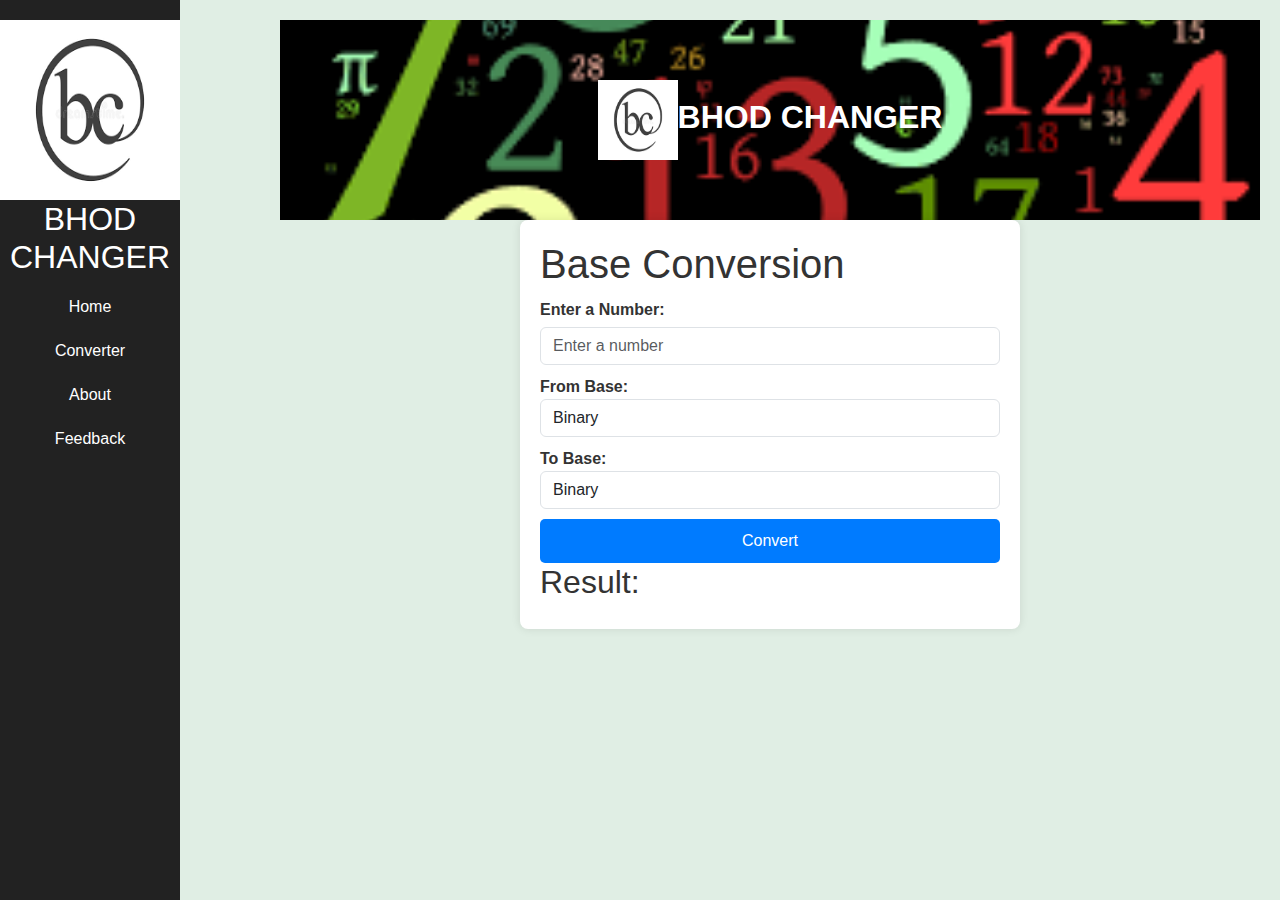
<file: index.html>
<!DOCTYPE html>
<html lang="en">
<head>
    <meta charset="UTF-8">
    <meta name="viewport" content="width=device-width, initial-scale=1.0">
    <title>BHOD CHANGER</title>
    
    <!-- Bootstrap CSS -->
    <link rel="stylesheet" href="https://cdn.jsdelivr.net/npm/bootstrap@5.3.0-alpha1/dist/css/bootstrap.min.css">
    <link rel="stylesheet" href="style.css">

</head>
<body>
    <button class="menu-toggle" onclick="toggleSidebar()">☰ Menu</button>
    <div class="sidebar" id="sidebar">
        <img src="logo.jpg" alt="No Image"   width="180" height="180">
        <h2 class="text-center text-white">BHOD CHANGER</h2>
        <a href="index.html">Home</a>
        <a href="converter.html">Converter</a>
        <a href="about.html">About</a>
        <a href="feedback.html">Feedback</a>
    </div>
    <div class="content">
        <div class="title-section"><img src="logo.jpg" alt="No Image"   width="80" height="80">BHOD CHANGER</div>
        <div class="container" id="converter">
            <h1>Base Conversion</h1>
            <label for="numberInput">Enter a Number:</label>
            <input type="text" id="numberInput" class="form-control" placeholder="Enter a number">
            
            <label for="fromBase">From Base:</label>
            <select id="fromBase" class="form-control">
                <option value="2">Binary</option>
                <option value="8">Octal</option>
                <option value="10">Decimal</option>
                <option value="16">Hexadecimal</option>
            </select>
            
            <label for="toBase">To Base:</label>
            <select id="toBase" class="form-control">
                <option value="2">Binary</option>
                <option value="8">Octal</option>
                <option value="10">Decimal</option>
                <option value="16">Hexadecimal</option>
            </select>
            
            <button class="button" onclick="convertNumber()">Convert</button>
            
            <h2>Result: <span id="result"></span></h2>
        </div>
    </div>

    <script>
        function toggleSidebar() {
            let sidebar = document.getElementById("sidebar");
            if (sidebar.style.display === "block") {
                sidebar.style.display = "none";
            } else {
                sidebar.style.display = "block";
            }
        }

        function convertNumber() {
            let number = document.getElementById("numberInput").value.trim();
            let fromBase = parseInt(document.getElementById("fromBase").value);
            let toBase = parseInt(document.getElementById("toBase").value);
            let result = "";
            
            if (number === "" || isNaN(parseInt(number, fromBase))) {
                result = "Please enter a valid number in the selected base";
            } else {
                result = parseInt(number, fromBase).toString(toBase).toUpperCase();
            }
            
            document.getElementById("result").innerText = result;
        }
    </script>

    <!-- Bootstrap JS -->
    <script src="https://cdn.jsdelivr.net/npm/bootstrap@5.3.0-alpha1/dist/js/bootstrap.bundle.min.js"></script>
</body>
</html>
</file>
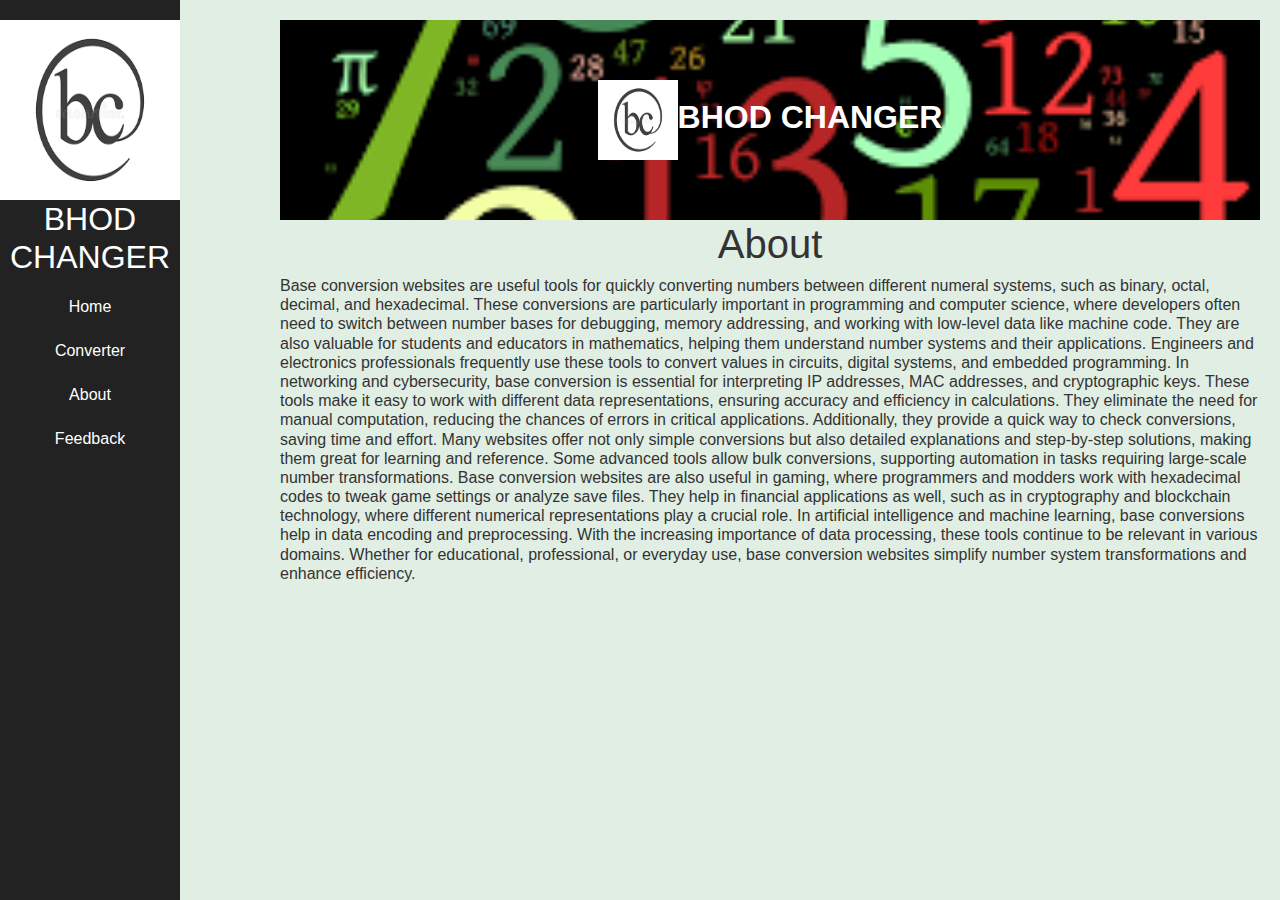
<file: about.html>
<!DOCTYPE html>
<html lang="en">
<head>
    <meta charset="UTF-8">
    <meta name="viewport" content="width=device-width, initial-scale=1.0">
    <title>BHOD CHANGER</title>
    
    <!-- Bootstrap CSS -->
    <link rel="stylesheet" href="https://cdn.jsdelivr.net/npm/bootstrap@5.3.0-alpha1/dist/css/bootstrap.min.css">
    <link rel="stylesheet" href="style.css">

</head>
<body>
    <button class="menu-toggle" onclick="toggleSidebar()">☰ Menu</button>
    <div class="sidebar" id="sidebar">
        <img src="logo.jpg" alt="No Image"   width="180" height="180">
        <h2 class="text-center text-white">BHOD CHANGER</h2>
        <a href="index.html">Home</a>
        <a href="converter.html">Converter</a>
        <a href="about.html">About</a>
        <a href="feedback.html">Feedback</a>
    </div>

    <div class="content">
        <div class="title-section"><img src="logo.jpg" alt="No Image"   width="80" height="80">BHOD CHANGER</div>
        <center><h1>About</h1></center>
        <h6>Base conversion websites are useful tools for quickly converting
             numbers between different numeral systems, such as binary, octal,
              decimal, and hexadecimal. These conversions are particularly important
               in programming and computer science, where developers often need to switch 
               between number bases for debugging, memory addressing, and working with
                low-level data like machine code. They are also valuable for students
                and educators in mathematics, helping them understand number systems 
                and their applications. Engineers and electronics professionals 
                frequently use these tools to convert values in circuits,
                 digital systems, and embedded programming. In networking and cybersecurity, 
                 base conversion is essential for interpreting IP addresses, MAC addresses, 
                 and cryptographic keys. These tools make it easy to work with different data
                  representations, ensuring accuracy and efficiency in calculations. 
                  They eliminate the need for manual computation, reducing the chances of errors in critical applications.
                   Additionally, they provide a quick way to check conversions, saving time and effort.
                    Many websites offer not only simple conversions but also detailed explanations and step-by-step solutions,
                     making them great for learning and reference. Some advanced tools allow bulk conversions, 
                     supporting automation in tasks requiring large-scale number transformations. 
                     Base conversion websites are also useful in gaming, where programmers and modders work 
                     with hexadecimal codes to tweak game settings or analyze save files. They help in financial
                      applications as well, such as in cryptography and blockchain technology, where different numerical
                       representations play a crucial role. In artificial intelligence and machine learning, base conversions help in data encoding
                        and preprocessing. With the increasing importance of data processing, these tools continue to be relevant in various domains.
                         Whether for educational, professional, or everyday use, base conversion websites simplify number system transformations
             and enhance efficiency.</h6>
    </div>
    <script>
                function toggleSidebar() {
            let sidebar = document.getElementById("sidebar");
            if (sidebar.style.display === "block") {
                sidebar.style.display = "none";
            } else {
                sidebar.style.display = "block";
            }
        }

    </script>
</body>
</html>
</file>
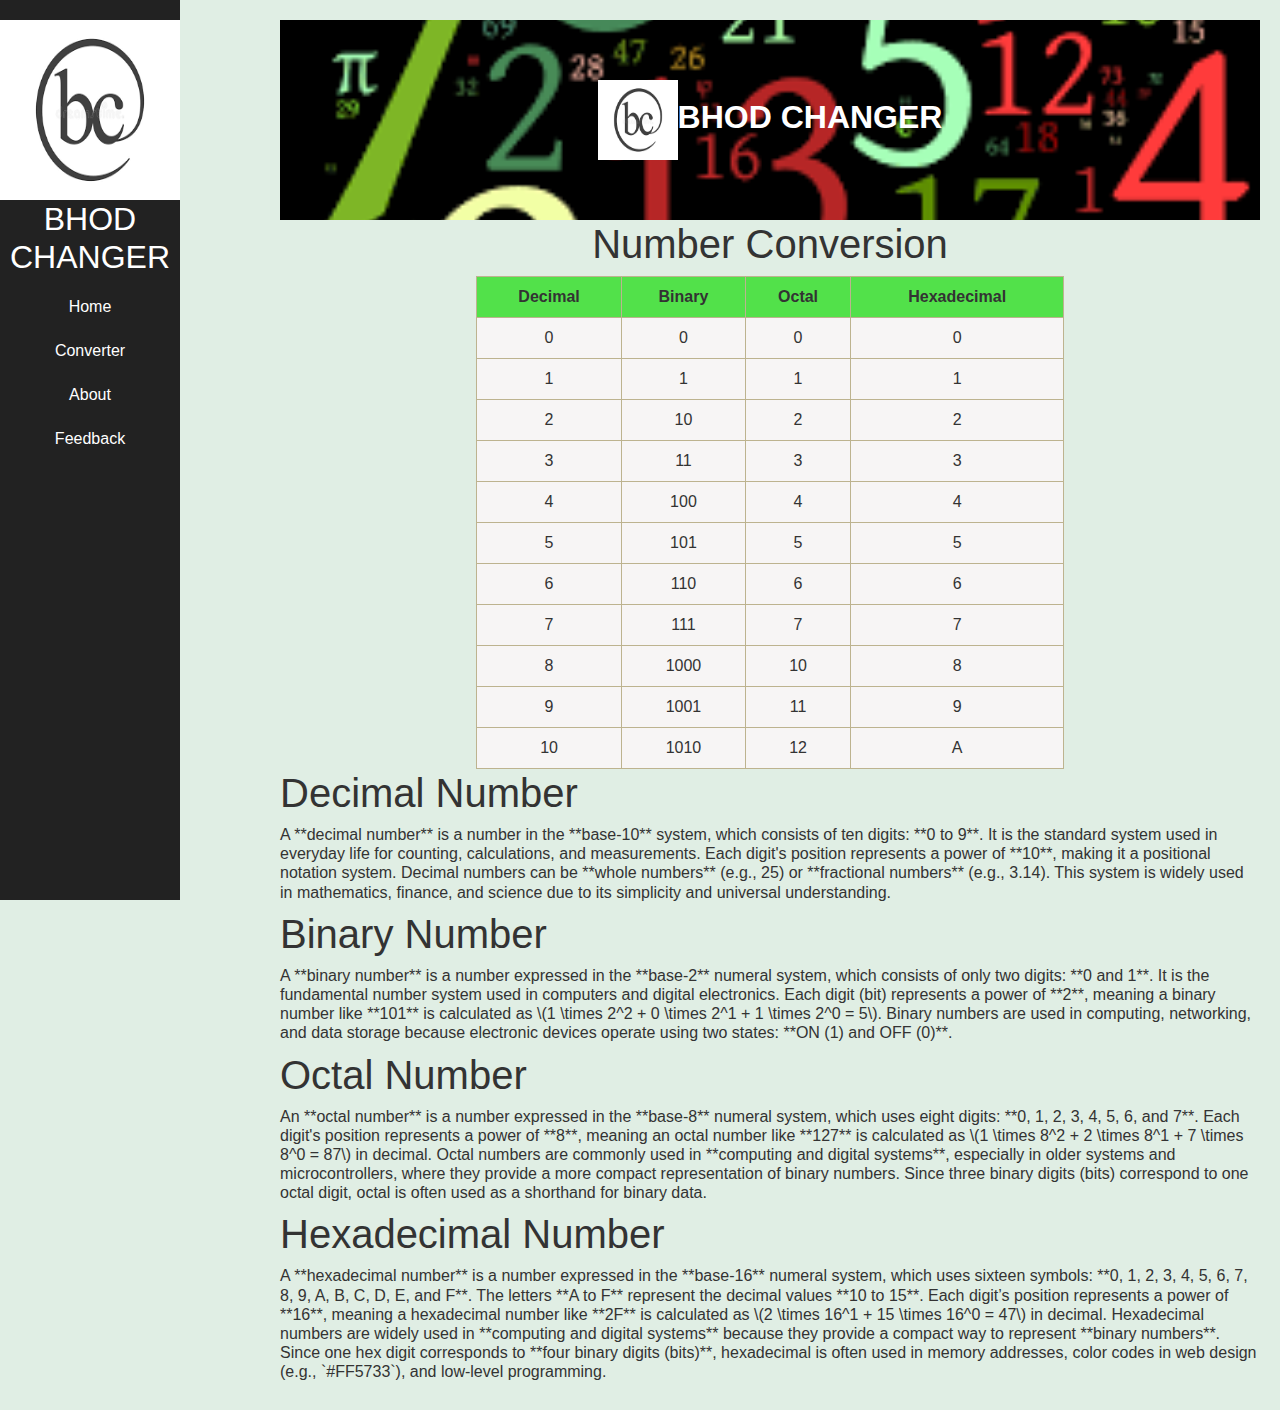
<file: converter.html>
<!DOCTYPE html>
<html lang="en">
<head>
    <meta charset="UTF-8">
    <meta name="viewport" content="width=device-width, initial-scale=1.0">
    <title>BHOD CHANGER</title>
    
    <!-- Bootstrap CSS -->
    <link rel="stylesheet" href="https://cdn.jsdelivr.net/npm/bootstrap@5.3.0-alpha1/dist/css/bootstrap.min.css">
    <link rel="stylesheet" href="style.css">

</head>
<body>
    <button class="menu-toggle" onclick="toggleSidebar()">☰ Menu</button>
    <div class="sidebar" id="sidebar">
        <img src="logo.jpg" alt="No Image"   width="180" height="180">
        <h2 class="text-center text-white">BHOD CHANGER</h2>
        <a href="index.html">Home</a>
        <a href="converter.html">Converter</a>
        <a href="about.html">About</a>
        <a href="feedback.html">Feedback</a>
    </div>

    <div class="content">
        <div class="title-section"><img src="logo.jpg" alt="No Image"   width="80" height="80">BHOD CHANGER</div>
        <center><h1>Number Conversion</h1>
        <table >
            <thead>
            <tr>
            <th>Decimal</th>
            <th>Binary</th>
            <th>Octal</th>
            <th>Hexadecimal</th>
            </tr>
            </thead>
            <tbody>
            <tr>
            <td>0</td>
            <td>0</td>
            <td>0</td>
            <td>0</td>
            </tr>
            <tr>
            <td>1</td>
            <td>1</td>
            <td>1</td>
            <td>1</td>
            </tr>
            <tr>
            <td>2</td>
            <td>10</td>
            <td>2</td>
            <td>2</td>
            </tr>
            <tr>
            <td>3</td>
            <td>11</td>
            <td>3</td>
            <td>3</td>
           </tr>
            <tr>
            <td>4</td>
            <td>100</td>
            <td>4</td>
            <td>4</td>
            </tr>
            <tr>
            <td>5</td>
            <td>101</td>
            <td>5</td>
            <td>5</td>
            </tr>
            <tr>
            <td>6</td>
            <td>110</td>
            <td>6</td>
            <td>6</td>
            </tr>
            <tr>
            <td>7</td>
            <td>111</td>
            <td>7</td>
            <td>7</td>
            </tr>
            <tr>
            <td>8</td>
            <td>1000</td>
            <td>10</td>
            <td>8</td>
            </tr>
            <tr>
            <td>9</td>
            <td>1001</td>
            <td>11</td>
            <td>9</td>
            </tr>
            <tr>
            <td>10</td>
           <td>1010</td>
            <td>12</td>
            <td>A</td>
            </tr>
            </tbody>
            </table>
        </center>
        <h1>Decimal Number</h1>
        <h6>A **decimal number** is a number in the **base-10** system, which consists of ten digits: **0 to 9**. 
            It is the standard system used in everyday life for counting, calculations, and measurements. 
            Each digit's position represents a power of **10**, making it a positional notation system. Decimal numbers can be **whole numbers**
             (e.g., 25) or **fractional numbers** (e.g., 3.14).
             This system is widely used in mathematics, finance, and science due to its simplicity and universal understanding.</h6>
    <h1>Binary Number</h1>
    <h6>A **binary number** is a number expressed in the **base-2** numeral system, which consists of only two digits: **0 and 1**. It is the fundamental number system used in computers and digital electronics. Each digit (bit) represents a power of **2**, meaning a binary number like **101** is calculated as \(1 \times 2^2 + 0 \times 2^1 + 1 \times 2^0 = 5\). Binary numbers are used in computing, networking, and data storage because electronic devices operate using two states: **ON (1) and OFF (0)**.</h6>
    <h1>Octal Number</h1>
    <h6>An **octal number** is a number expressed in the **base-8** numeral system, which uses eight digits: **0, 1, 2, 3, 4, 5, 6, and 7**. Each digit's position represents a power of **8**, meaning an octal number like **127** is calculated as \(1 \times 8^2 + 2 \times 8^1 + 7 \times 8^0 = 87\) in decimal. Octal numbers are commonly used in **computing and digital systems**, especially in older systems and microcontrollers, where they provide a more compact representation of binary numbers. Since three binary digits (bits) correspond to one octal digit, octal is often used as a shorthand for binary data.</h6>
    <h1>Hexadecimal Number</h1>
    <h6>A **hexadecimal number** is a number expressed in the **base-16** numeral system, which uses sixteen symbols: **0, 1, 2, 3, 4, 5, 6, 7, 8, 9, A, B, C, D, E, and F**. The letters **A to F** represent the decimal values **10 to 15**. Each digit’s position represents a power of **16**, meaning a hexadecimal number like **2F** is calculated as \(2 \times 16^1 + 15 \times 16^0 = 47\) in decimal.  

        Hexadecimal numbers are widely used in **computing and digital systems** because they provide a compact way to represent **binary numbers**. Since one hex digit corresponds to **four binary digits (bits)**, hexadecimal is often used in memory addresses, color codes in web design (e.g., `#FF5733`), and low-level programming.</h6>
    </div>
    <script>
                function toggleSidebar() {
            let sidebar = document.getElementById("sidebar");
            if (sidebar.style.display === "block") {
                sidebar.style.display = "none";
            } else {
                sidebar.style.display = "block";
            }
        }

    </script>
</body>
</html>
</file>
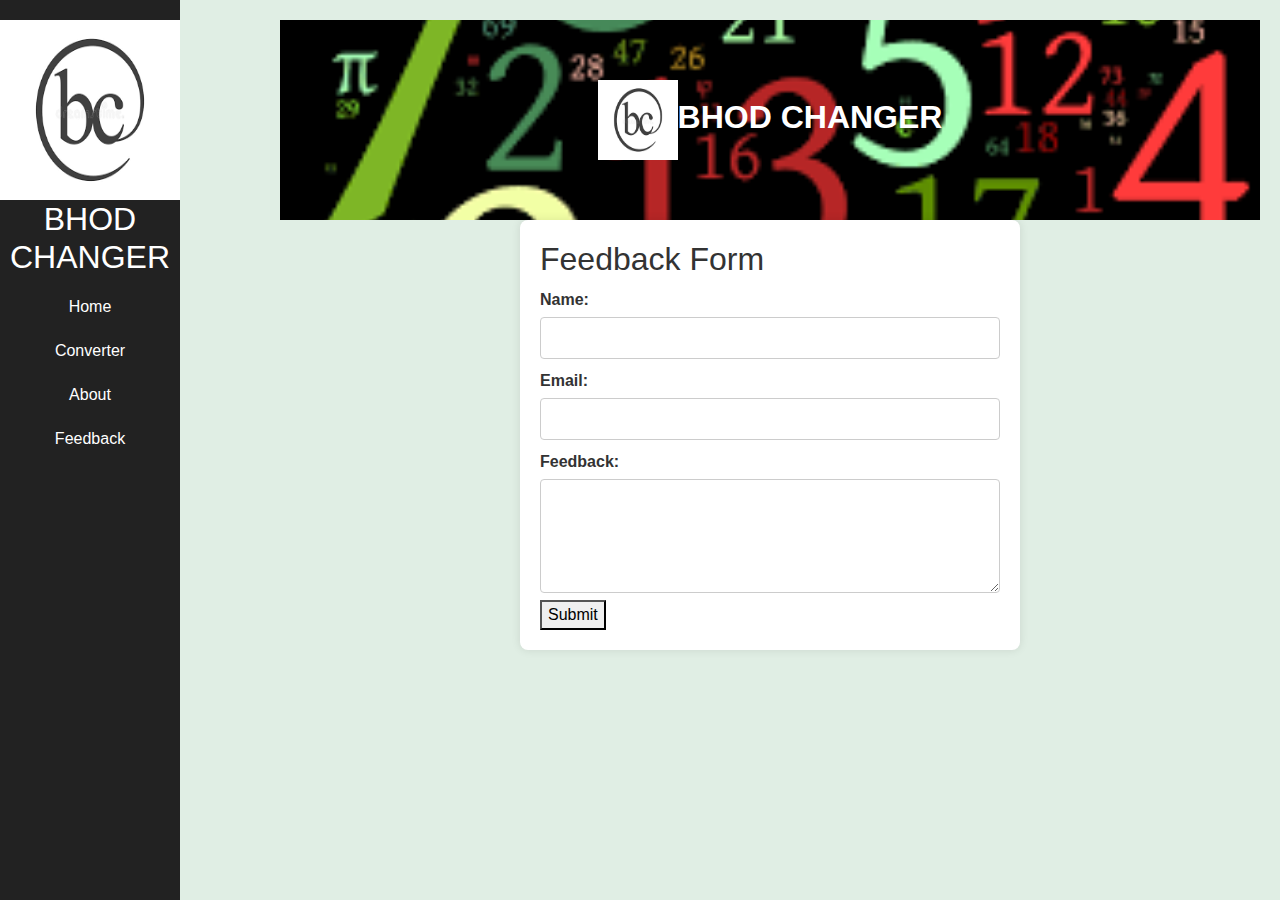
<file: feedback.html>
<!DOCTYPE html>
<html lang="en">
<head>
    <meta charset="UTF-8">
    <meta name="viewport" content="width=device-width, initial-scale=1.0">
    <title>BHOD CHANGER</title>
    
    <!-- Bootstrap CSS -->
    <link rel="stylesheet" href="https://cdn.jsdelivr.net/npm/bootstrap@5.3.0-alpha1/dist/css/bootstrap.min.css">
    <link rel="stylesheet" href="style.css">
    <script>
        function submitForm(event) {
            event.preventDefault();
            alert("Thank you for your feedback!");
            document.getElementById("feedbackForm").reset();
        }
    </script>

</head>
<body>
    <button class="menu-toggle" onclick="toggleSidebar()">☰ Menu</button>
    <div class="sidebar" id="sidebar">
        <img src="logo.jpg" alt="No Image"   width="180" height="180">
        <h2 class="text-center text-white">BHOD CHANGER</h2>
        <a href="index.html">Home</a>
        <a href="converter.html">Converter</a>
        <a href="about.html">About</a>
        <a href="feedback.html">Feedback</a>
    </div>

    <div class="content">
        <div class="title-section"><img src="logo.jpg" alt="No Image"   width="80" height="80">BHOD CHANGER</div>
        <div class="container">
            <h2>Feedback Form</h2>
            <form id="feedbackForm" onsubmit="submitForm(event)">
                <label for="name">Name:</label>
                <input type="text" id="name" name="name" required>
                
                <label for="email">Email:</label>
                <input type="email" id="email" name="email" required>
                
                <label for="message">Feedback:</label>
                <textarea id="message" name="message" rows="4" required></textarea>
                
                <button type="submit">Submit</button>
            </form>
        </div>
        <script>
                    function toggleSidebar() {
            let sidebar = document.getElementById("sidebar");
            if (sidebar.style.display === "block") {
                sidebar.style.display = "none";
            } else {
                sidebar.style.display = "block";
            }
        }

        </script>
    </body>
    </html>
</file>
<file: style.css>
body {
    background-color: #e0eee4;
    color: #333;
    font-family: Arial, sans-serif;
    display: flex;
    overflow-x: hidden;
}

/* Sidebar Styles */
.sidebar {
    position: fixed;
    top: 0;
    left: 0;
    width: 180px;
    height: 100%;
    background: #222;
    color: white;
    padding-top: 20px;
    display: block;
}
.sidebar a {
    display: block;
    padding: 10px;
    color: white;
    text-decoration: none;
    text-align: center;
}
.sidebar a:hover {
    background-color: #495057;
}

/* Responsive Sidebar Toggle */
.menu-toggle {
    position: fixed;
    top: 10px;
    left: 10px;
    background: #333;
    color: white;
    border: none;
    padding: 10px 15px;
    font-size: 18px;
    cursor: pointer;
    z-index: 1000;
    display: none;
}

/* Title Section */
.title-section {
    background: url('background.jpg') no-repeat center center;
    background-size: cover;
    color: white;
    text-align: center;
    padding: 60px 20px;
    font-size: 2em;
    font-weight: bold;
}

/* Content Styling */
.content {
    margin-left: 260px;
    padding: 20px;
    width: 100%;
}
.button {
    width: 100%;
    padding: 10px;
    margin-top: 10px;
    background-color: #007bff;
    color: #fff;
    border: none;
    border-radius: 5px;
    cursor: pointer;
}
.button:hover {
    background-color: #0056b3;
}

@media screen and (max-width: 768px) {
    .sidebar {
        width: 100%;
        height: auto;
        position: relative;
    }
    .content {
        margin-left: 0;
    }
    .menu-toggle {
        display: block;
    }
}
table {
    border-collapse: collapse;
    width: 60%;
    }
    th, td {
    border: 1px solid hsl(47, 26%, 65%);
    background-color: #f7f5f5;
    text-align: center;
    padding: 8px;
    }
    th {
    background-color: #52e14a;
    }
    .container {
        max-width: 500px;
        background: white;
        padding: 20px;
        border-radius: 8px;
        box-shadow: 0 0 10px rgba(0, 0, 0, 0.1);
    }
    label {
        font-weight: bold;
        display: block;
        margin-top: 10px;
    }
    input, textarea {
        width: 100%;
        padding: 8px;
        margin-top: 5px;
        border: 1px solid #ccc;
        border-radius: 4px;
    }
</file>
